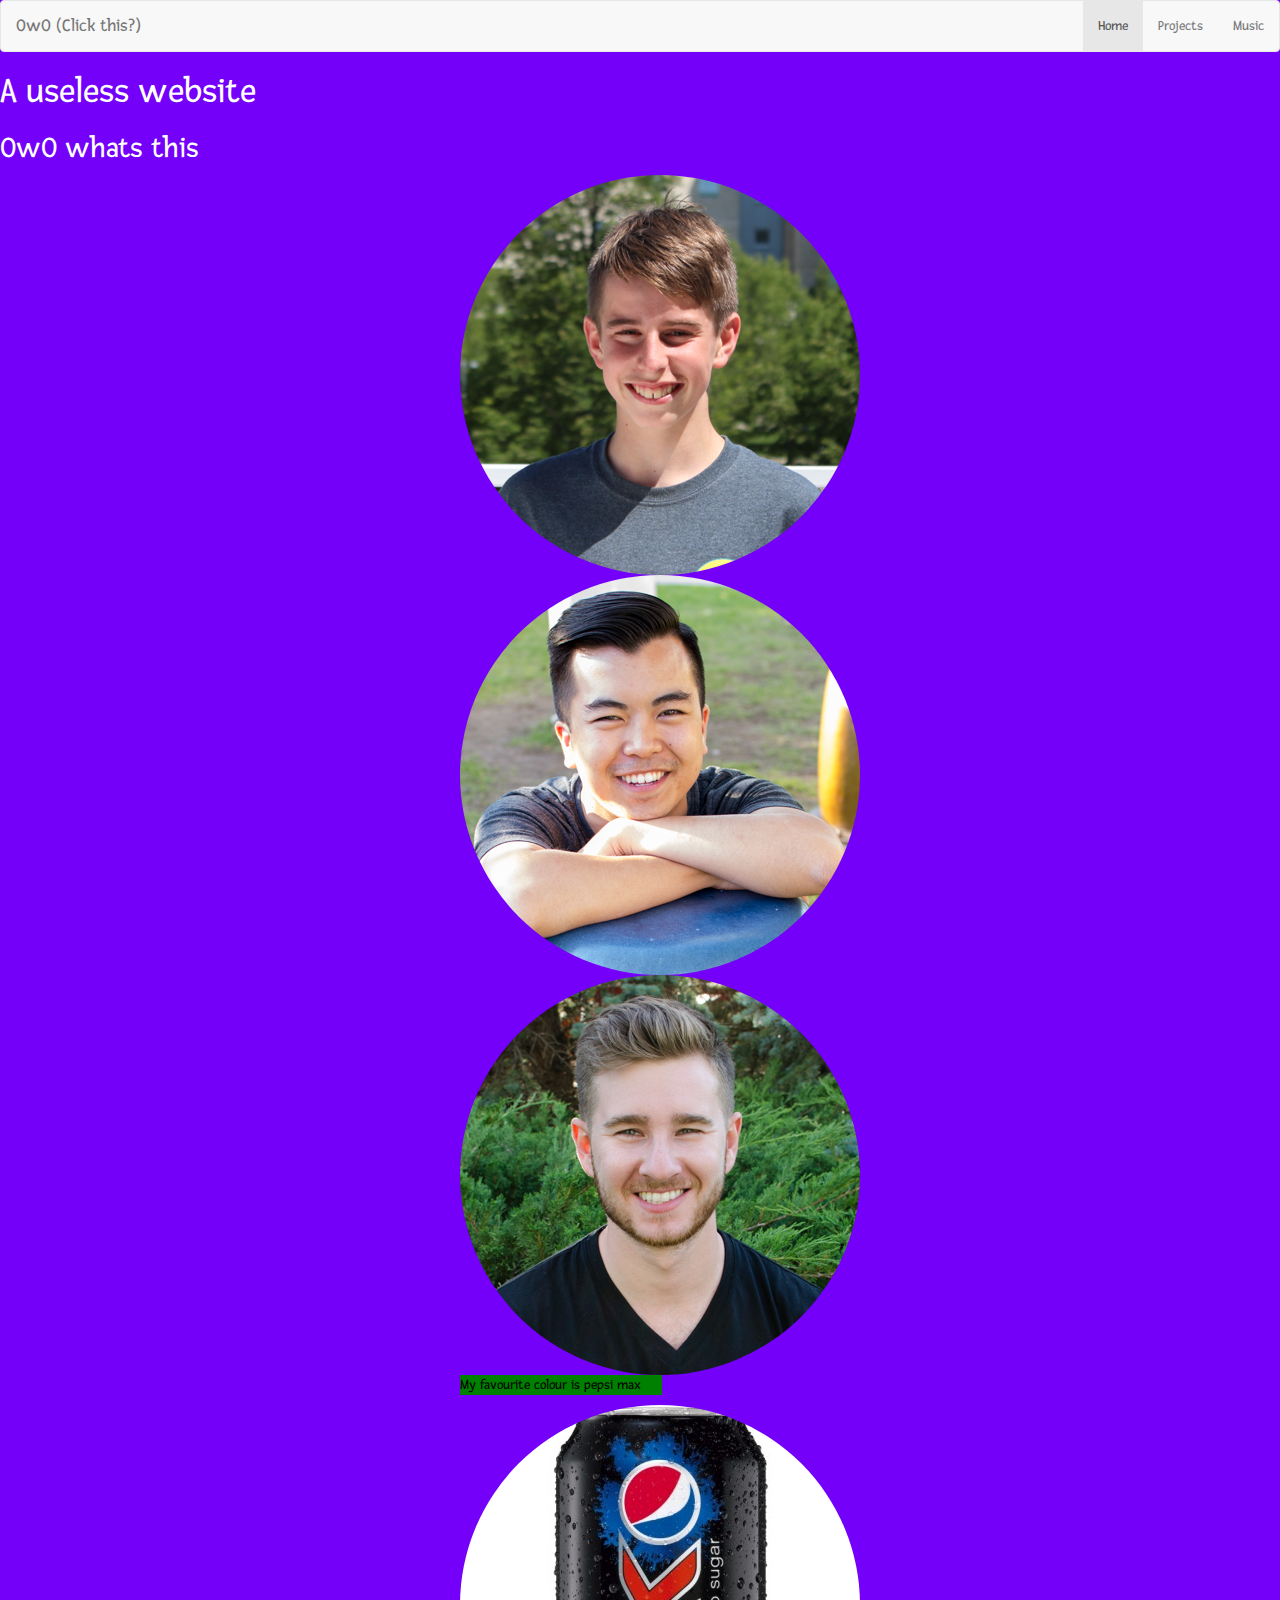
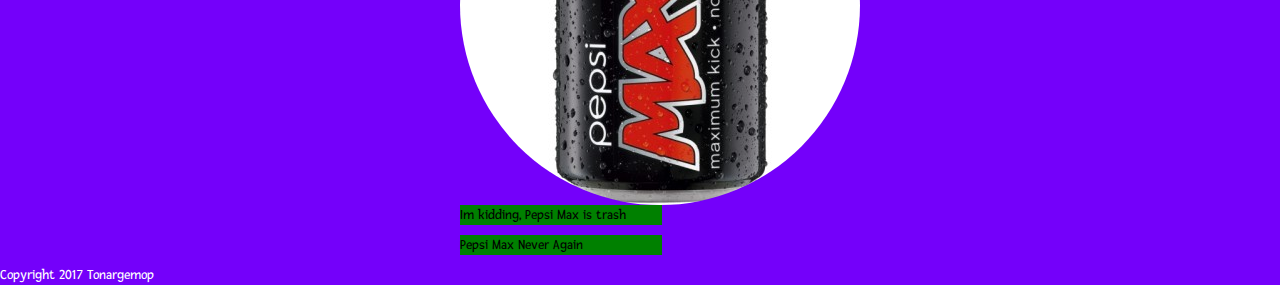
<file: index.html>
<!doctype html>
<html>

<head>
  <meta charset="utf-8">
  <link href="https://fonts.googleapis.com/css?family=Fresca" rel="stylesheet">
  <!-- Latest compiled and minified CSS -->
  <link rel="stylesheet" href="https://maxcdn.bootstrapcdn.com/bootstrap/3.3.7/css/bootstrap.min.css" integrity="sha384-BVYiiSIFeK1dGmJRAkycuHAHRg32OmUcww7on3RYdg4Va+PmSTsz/K68vbdEjh4u" crossorigin="anonymous">
  <link href="styles/styles.css" rel="stylesheet">
  <title> Sodie Bois part 2 </title>
</head>

<body>
  <nav class="navbar navbar-default">
    <div class="container-fluid">
      <div class="navbar-header">
        <a class="navbar-brand" href="http://www.compcamps.com">
  OwO (Click this?) </a>
      </div>
      <ul class="nav navbar-nav navbar-right">
        <li class="active"><a href="index.html">Home</a></li>
        <li><a href="project.html">Projects</a></li>
        <li><a href="music.html">Music</a></li>
      </ul>
    </div>
  </nav>
  <header>
    <h1>A useless website</h1>
    <h2> OwO whats this </h2>
  </header>
  <main class="container">
    <div class="row">
      <div class="col-md-4">
      </div>
      <div class="col-md-4">
        <img src="images/dalton.jpg" class="img-circle" />
        <img src="images/kim.jpg" class="img-circle" />
        <img src="images/kyle.jpg" class="img-circle" />
        <p>My favourite colour is pepsi max </p>
        <img src="images/pepsi_max_can.jpg" class="img-circle" />
        <p>Im kidding, Pepsi Max is trash </p>
         <p>Pepsi Max Never Again</p>
       </div>
    </div>
  </main>
  <footer>Copyright 2017 Tonargemop</footer>
</body>

</html>
</file>
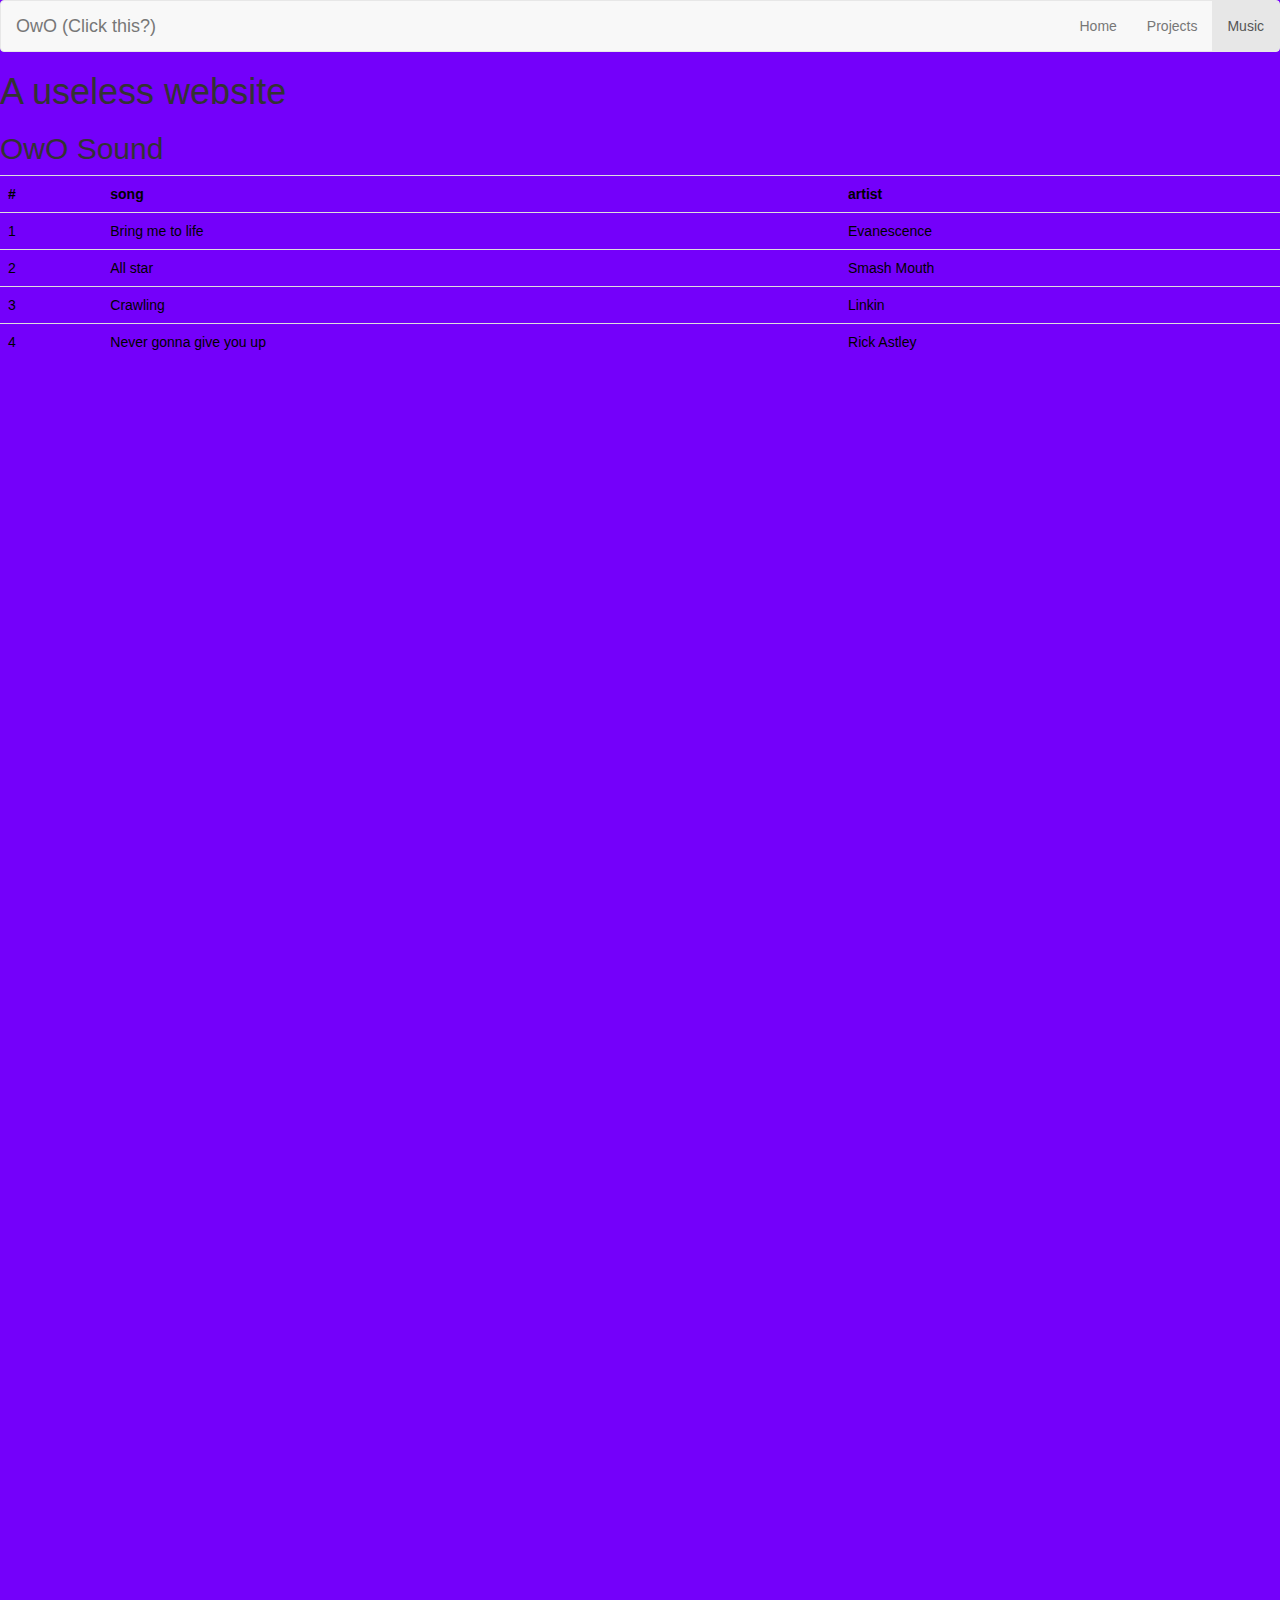
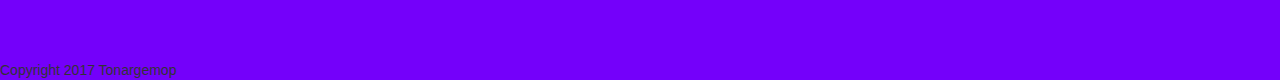
<file: music.html>
<!doctype html>
<html>

<head>
  <meta charset="utf-8">
  <link href="https://fonts.googleapis.com/css?family=Fresca" rel="stylesheet">
  <link href="styles/styles.css" rel="stylesheet">
  <link rel="stylesheet" href="https://maxcdn.bootstrapcdn.com/bootstrap/3.3.7/css/bootstrap.min.css" integrity="sha384-BVYiiSIFeK1dGmJRAkycuHAHRg32OmUcww7on3RYdg4Va+PmSTsz/K68vbdEjh4u" crossorigin="anonymous">
  <title> Sodie Bois Part 2 </title>
</head>

<body>
  <nav class="navbar navbar-default">
    <div class="container-fluid">
      <div class="navbar-header">
        <a class="navbar-brand" href="http://www.compcamps.com">
  OwO (Click this?) </a>
      </div>
      <ul class="nav navbar-nav navbar-right">
        <li ><a href="index.html">Home</a></li>
        <li ><a href="project.html">Projects</a></li>
        <li class="active"><a href="music.html">Music</a></li>
      </ul>
    </div>
  </nav>
  <header>
    <h1>A useless website</h1>
    <h2>OwO Sound</h2>
  </header>
  <main>
    <table class="table table-hover">
      <tr>
        <th>#</th>
        <th>song</th>
        <th>artist</th>
      </tr>
      <tr>
        <td>1</td>
        <td>Bring me to life</td>
        <td>Evanescence</td>
      </tr>
      <tr>
        <td>2</td>
        <td>All star</td>
        <td>Smash Mouth</td>
      </tr>
      <tr>
        <td>3</td>
        <td>Crawling</td>
        <td>Linkin</td>
      </tr>
      <tr>
        <td>4</td>
        <td>Never gonna give you up</td>
        <td>Rick Astley</td>
      </tr>
    </table>
  </main>
  <div class="Bring-me-to-life">
    <iframe width="560" height="315" src="https://www.youtube.com/embed/3YxaaGgTQYM" frameborder="0" allowfullscreen></iframe>
  </div>
  <div class="All-Star">
<iframe width="560" height="315" src="https://www.youtube.com/embed/L_jWHffIx5E" frameborder="0" allowfullscreen></iframe>
  </div>
  <div class="CRAWLING-IN-MY-CRAWL">
<iframe width="560" height="315" src="https://www.youtube.com/embed/Gd9OhYroLN0" frameborder="0" allowfullscreen></iframe>
  </div>
  <div class="Get-Rick-Rolled">
<iframe width="560" height="315" src="https://www.youtube.com/embed/dQw4w9WgXcQ" frameborder="0" allowfullscreen></iframe>
  </div>
  <footer>Copyright 2017 Tonargemop</footer>
</body>
</html>
</file>
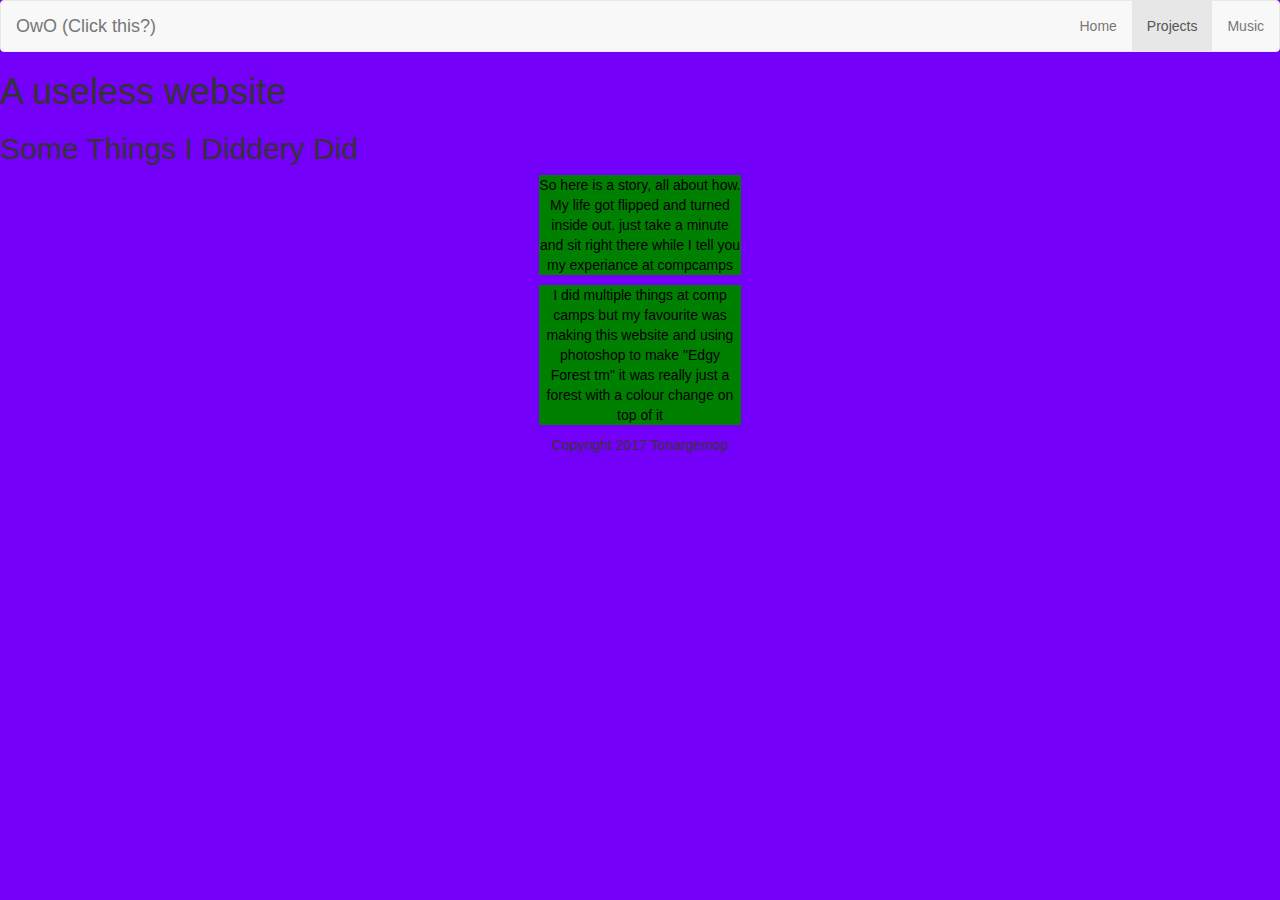
<file: project.html>
<!doctype html>
<html>

<head>
  <meta charset="utf-8">
<link href="https://fonts.googleapis.com/css?family=Fresca" rel="stylesheet">
  <link href="https://fonts.googleapis.com/css?family=Fresca" rel="stylesheet">
  <link href="styles/styles.css" rel="stylesheet">
  <link rel="stylesheet" href="https://maxcdn.bootstrapcdn.com/bootstrap/3.3.7/css/bootstrap.min.css" integrity="sha384-BVYiiSIFeK1dGmJRAkycuHAHRg32OmUcww7on3RYdg4Va+PmSTsz/K68vbdEjh4u" crossorigin="anonymous">
  <title> Sodie bois part 2 </title>
</head>

<body class="projects">
  <nav class="navbar navbar-default">
    <div class="container-fluid">
      <div class="navbar-header">
        <a class="navbar-brand" href="http://www.compcamps.com">
OwO (Click this?) </a>
      </div>
      <ul class="nav navbar-nav navbar-right">
        <li ><a href="index.html">Home</a></li>
        <li class="active"><a href="project.html">Projects</a></li>
        <li><a href="music.html">Music</a></li>
      </ul>
    </div>
  </nav>
  <header>
    <h1>A useless website</h1>
    <h2>Some Things I Diddery Did</h2>
  </header>
<center>
  <main>
    <p>So here is a story, all about how.  My life got flipped and turned inside out. just take a minute and sit right there while I tell you my experiance at compcamps </p>
    <p>I did multiple things at comp camps but my favourite was making this website and using photoshop to make "Edgy Forest tm" it was really just a forest with a colour change on top of it </p>
  </main>
  <footer>Copyright 2017 Tonargemop</footer>
</center>
</body>
</html>
</file>
<file: styles/styles.css>
body {

      font-family: 'Fresca', sans-serif;
      background-color:#7400FA !important;
      color:#ffffff;
}

h1 {
  color:#ffffff;
}
main {
  color:black;
}

p {
  background-color: green;
  width: 202px;
}

.Bring-me-to-life{
  padding-left: 300px;
}

.All-Star{
  padding-left: 500px;
}
.CRAWLING-IN-MY-CRAWL{
  padding-left: 700px;
}
.Get-Rick-Rolled{
  padding-left: 900px;
}
.projects{
  background-color: #7400FA;
}
</file>
